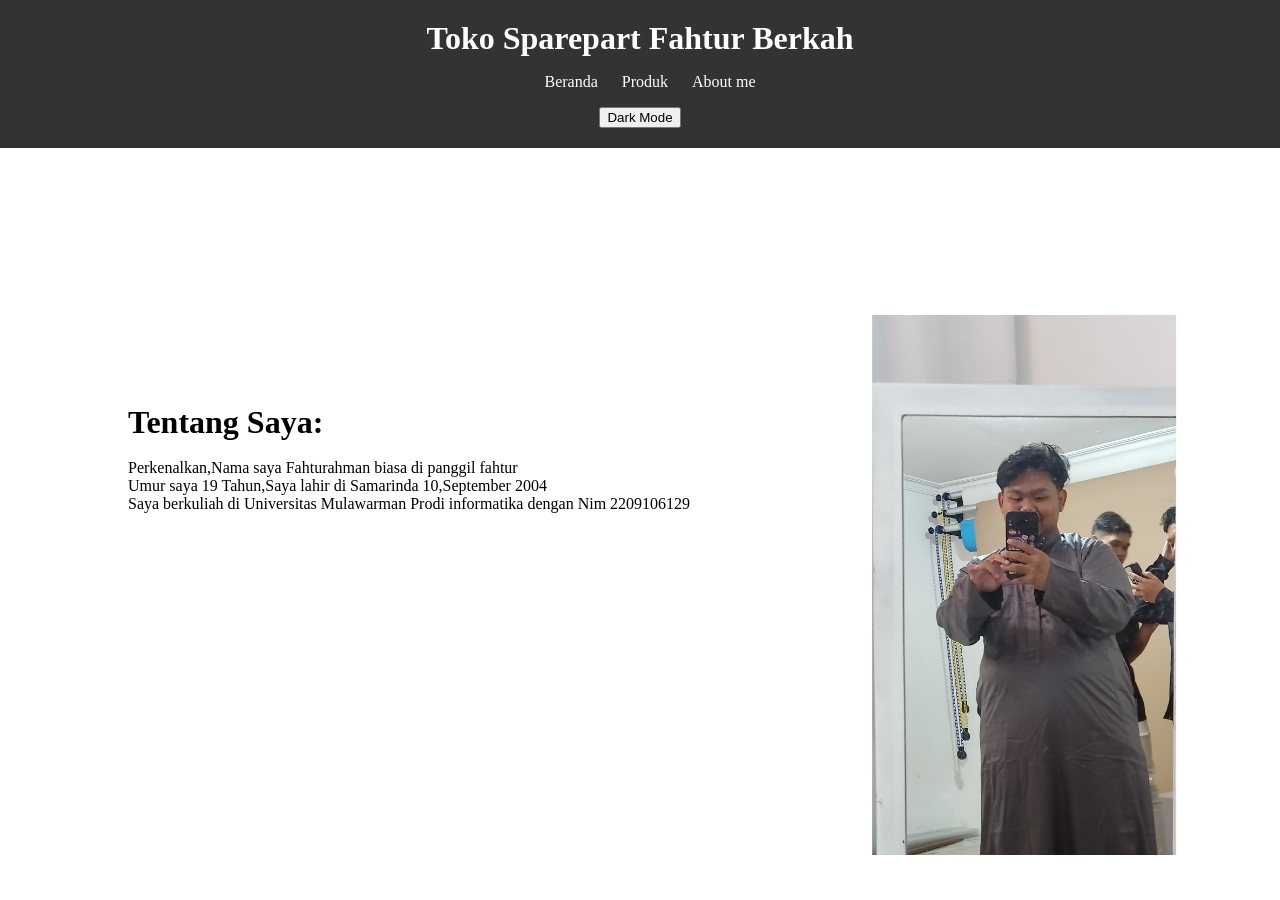
<file: POSTTESTT7/aboutme.html>
<!DOCTYPE html>
<html lang="en">
<head>
    <meta charset="UTF-8">
    <meta name="viewport" content="width=device-width, initial-scale=1.0">
    <title>About Me</title>
    <link rel="stylesheet" href="p.css">
</head>
<body>
    <header>
        <h1>Toko Sparepart Fahtur Berkah</h1>
        <nav>
            <ul>
                <li><a href="index.html">Beranda</a></li>
                <li><a href="produk.html">Produk</a></li>
                <li><a href="aboutme.html">About me</a></li>
            </ul>
            <button id="mode-toggle">Dark Mode</button>
        </nav>
    </header>
    <div class="content">
        <h1>Tentang Saya:</h1>
        <br>
        <p>Perkenalkan,Nama saya Fahturahman biasa di panggil fahtur</p>
        <p>Umur saya 19 Tahun,Saya lahir di Samarinda 10,September 2004 </p>
        <p>Saya berkuliah di Universitas Mulawarman Prodi informatika dengan Nim 2209106129 </p>
    </div>
    <div class="image">
        <img src="7.JPG" alt="blue">
    </div>

    <script src="dm.js"></script>

</body>
</html>
</file>
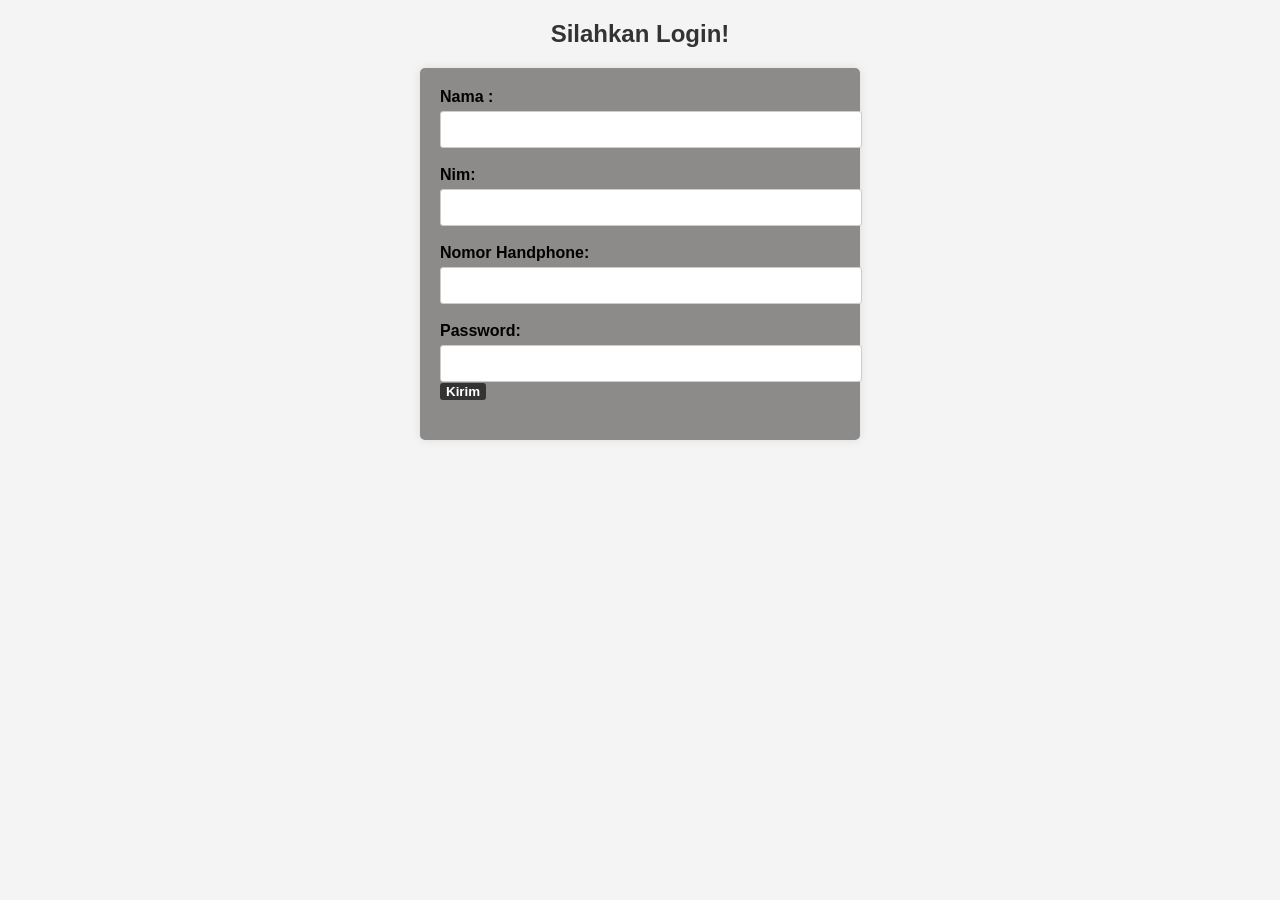
<file: POSTTESTT7/form.html>
<!DOCTYPE html>
<html lang="en">
<head>
    <meta charset="UTF-8">
    <meta name="viewport" content="width=device-width, initial-scale=1.0">
    <link rel="stylesheet" href="form.css">
    <title>Toko Sparepart Fahtur Berkah</title>
</head>
<body>
    <h2>Silahkan Login!</h2>
    <form method="POST" action="login.php">
        <label for="nama">Nama :</label> 
<input type="text" id="nama" name="nama" required><br><br>
<label for="nim">Nim:</label>
        <input type="text" id="nim" name="nim" required><br><br>
<label for="no_hp">Nomor Handphone:</label>
        <input type="number" id="no_hp" name="no_hp" required><br><br>
        
        
        <div class="form-group">
            <label for="password">Password:</label>
            <input type="password" name="password" required>

<input type="submit" value="Kirim">
    
    </form>
</form>
</body>
</html>
</file>
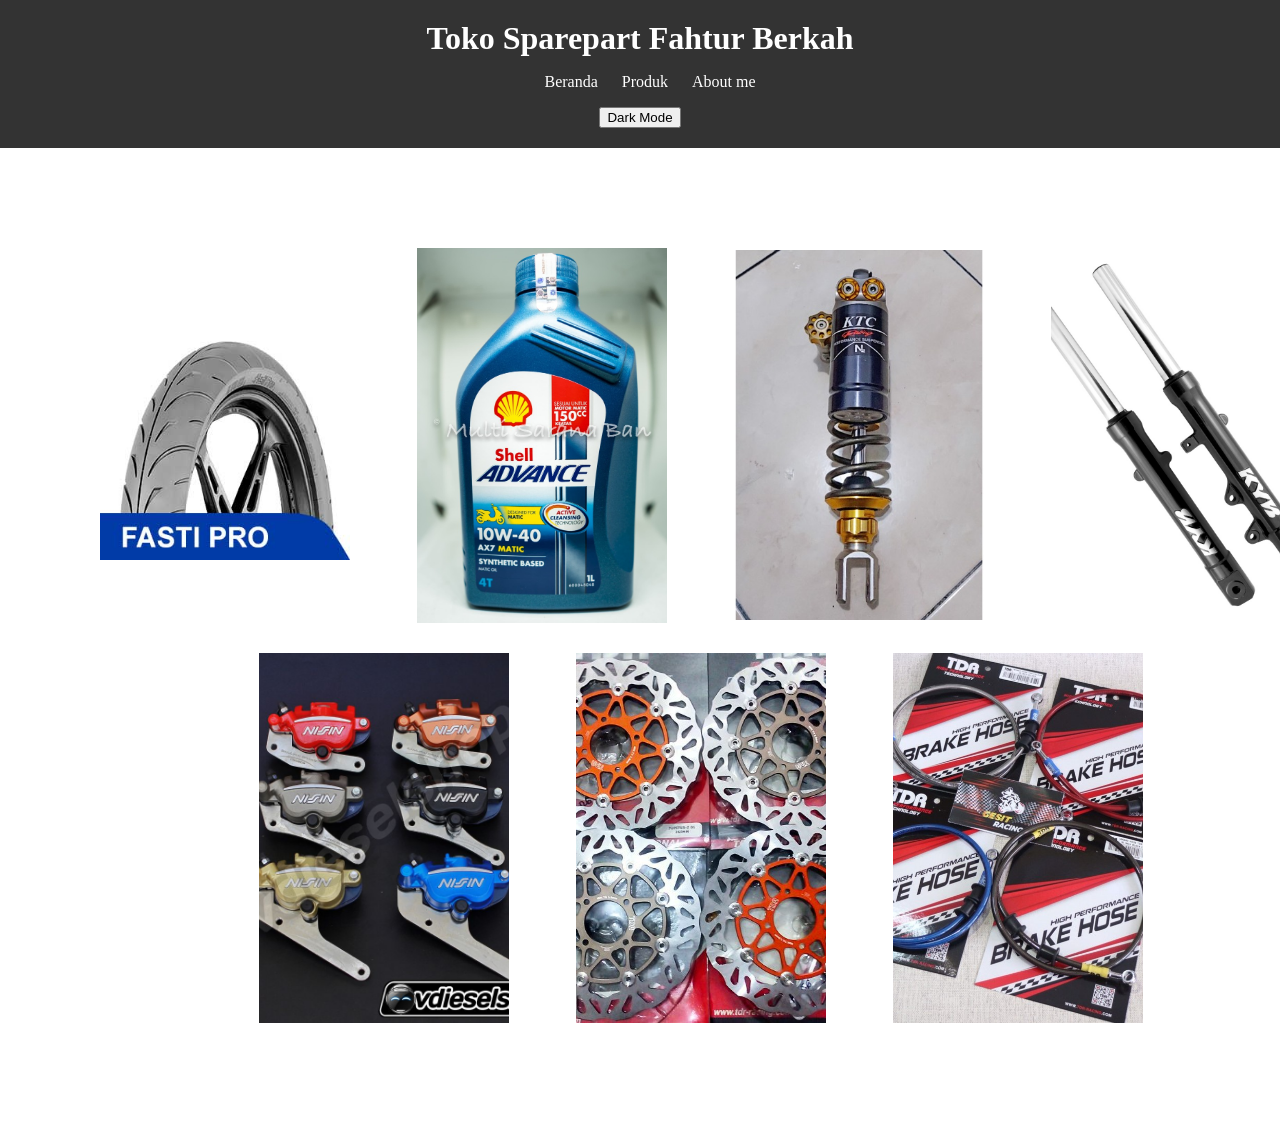
<file: POSTTESTT7/produk.html>
<!DOCTYPE html>
<html lang="en">
<head>
    <meta charset="UTF-8">
    <meta name="viewport" content="width=device-width, initial-scale=1.0">
    <title>Produk</title>
    <link rel="stylesheet" href="f.css">
</head>
<body>
    <header>
        <h1>Toko Sparepart Fahtur Berkah</h1>
        <nav>
            <ul>
                <li><a href="index.html">Beranda</a></li>
                <li><a href="produk.html">Produk</a></li>
                <li><a href="aboutme.html">About me</a></li>
            </ul>
            <button id="mode-toggle">Dark Mode</button>
        </nav>
    </header>
    <div class="container galery">
        <main class="grid">
            <img class="foto" src="ban.jpg" alt="">
            <div class="konten">
            </div>
            <img class="foto" src="oli.jpg" alt="">
            <div class="konten">
            </div>
            <img class="foto" src="ktc.jpg" width="100px" height="370px" alt="">
            <div class="konten">
            </div>
            <img class="foto" src="kyb.jpg" width="100px" height="370px" alt="">
            <div class="konten">
            </div>
            <img class="foto" src="nissin.jpg" width="100px" height="370px" alt="">
            <div class="konten">
            </div>
            <img class="foto" src="tdr.jpg" width="100px" height="370px" alt="">
            <div class="konten">
            </div>
            <img class="foto" src="selang.jpg" width="100px" height="370px" alt="">
            <div class="konten">
            </div>
<script src="dm.js"></script>
</html>

</body>
</file>
<file: POSTTESTT7/p.css>
/* Reset CSS */
body, h1, h2, p {
    margin: 0;
    padding: 0;
}

/* Styling header */
header {
    background-color: #333;
    color: #fff;
    padding: 20px;
    text-align: center;
}

nav ul {
    list-style-type: none;
}

nav li {
    display: inline;
    margin-right: 20px;
}

nav a {
    text-decoration: none;
    color: #fff;
}

/* Styling konten */
.content {
    padding: 0%;
    padding-top: 20%;
    padding-left: 10%;
}

.content p{
    color: black;
}

.image img{
    height: 60%;
    position: absolute;
    left: 80%;
    bottom: 5%;
    transform: translateX(-50%);
    transition: bottom 3s; left: 3s;
}

.image:hover .blue{
    left: 45%;
}

/* Styling footer */
footer {
    background-color: #333;
    color: #fff;
    text-align: center;
    padding: 10px;
}

/* Dark Mode Styles */
body.dark-mode {
    background-color: #121212;
    color: #ffffff;
}


body.dark-mode .content p{
    color: #fff;
}


/* Light Mode Styles */
body.light-mode {
    background-color: #ffffff;
    color: #121212;
}

/* Contoh styling header */
header {
    padding: 20px;
}
</file>
<file: POSTTESTT7/form.css>
/* Style the body */
body {
    font-family: Arial, sans-serif;
    background-color: #f4f4f4;
    margin: 0;
    padding: 0;
}

/* Style the form container */
h2 {
    text-align: center;
    margin-top: 20px;
    color: #333;
}

/* Style the form */
form {
    max-width: 400px;
    margin: 0 auto;
    background: #8d8a8a;
    padding: 20px;
    border-radius: 5px;
    box-shadow: 0 0 10px rgba(0, 0, 0, 0.1);
}

/* Style form labels */
label {
    display: block;
    font-weight: bold;
    margin-bottom: 5px;
}

/* Style form input fields */
input[type="text"],
input[type="number"],
input[type="password"] {
    width: 100%;
    padding: 10px;
    margin-bottom: px;
    border: 1px solid #ccc;
    border-radius: 3px;
}

/* Style the submit button */
input[type="submit"] {
    background-color: #333;
    color: #fff;
    padding: 10px px;
    border: none;
    border-radius: 3px;
    cursor: pointer;
    font-weight: bold;
}

/* Style the submit button on hover */
input[type="submit"]:hover {
    background-color: #555;
}

/* Optional: Style the form group (e.g., password field) */
.form-group {
    margin-bottom: 20px;
}

/* Optional: Add more styles as needed */
</file>
<file: POSTTESTT7/f.css>
/* Reset CSS */
body, h1, h2, p {
    margin: 0;
    padding: 0;
}

/* Styling header */
header {
    background-color: #333;
    color: #fff;
    padding: 20px;
    text-align: center;
}

nav ul {
    list-style-type: none;
}

nav li {
    display: inline;
    margin-right: 20px;
}

nav a {
    text-decoration: none;
    color: #fff;
}

/* Styling konten */
.content {
    padding: 0%;
    padding-top: 20%;
    padding-left: 10%;
}

.content p{
    color: black;
}

.galery{
    margin: 100px;
}
.foto{
    width: 250px;
}
.grid{
    display: grid;
    grid-template-columns: repeat(auto-fit, minmax(125px, 1fr));
    margin: 0px;
    align-items: center;
    grid-gap: 30px;
}
img{
    object-fit: cover;
}

/* Styling footer */
footer {
    background-color: #333;
    color: #fff;
    text-align: center;
    padding: 10px;
}

/* Dark Mode Styles */
body.dark-mode {
    background-color: #121212;
    color: #ffffff;
}



body.dark-mode .content p{
    color: #fff;
}

/* Light Mode Styles */
body.light-mode {
    background-color: #ffffff;
    color: #121212;
}

/* Contoh styling header */
header {
    padding: 20px;
}
</file>
